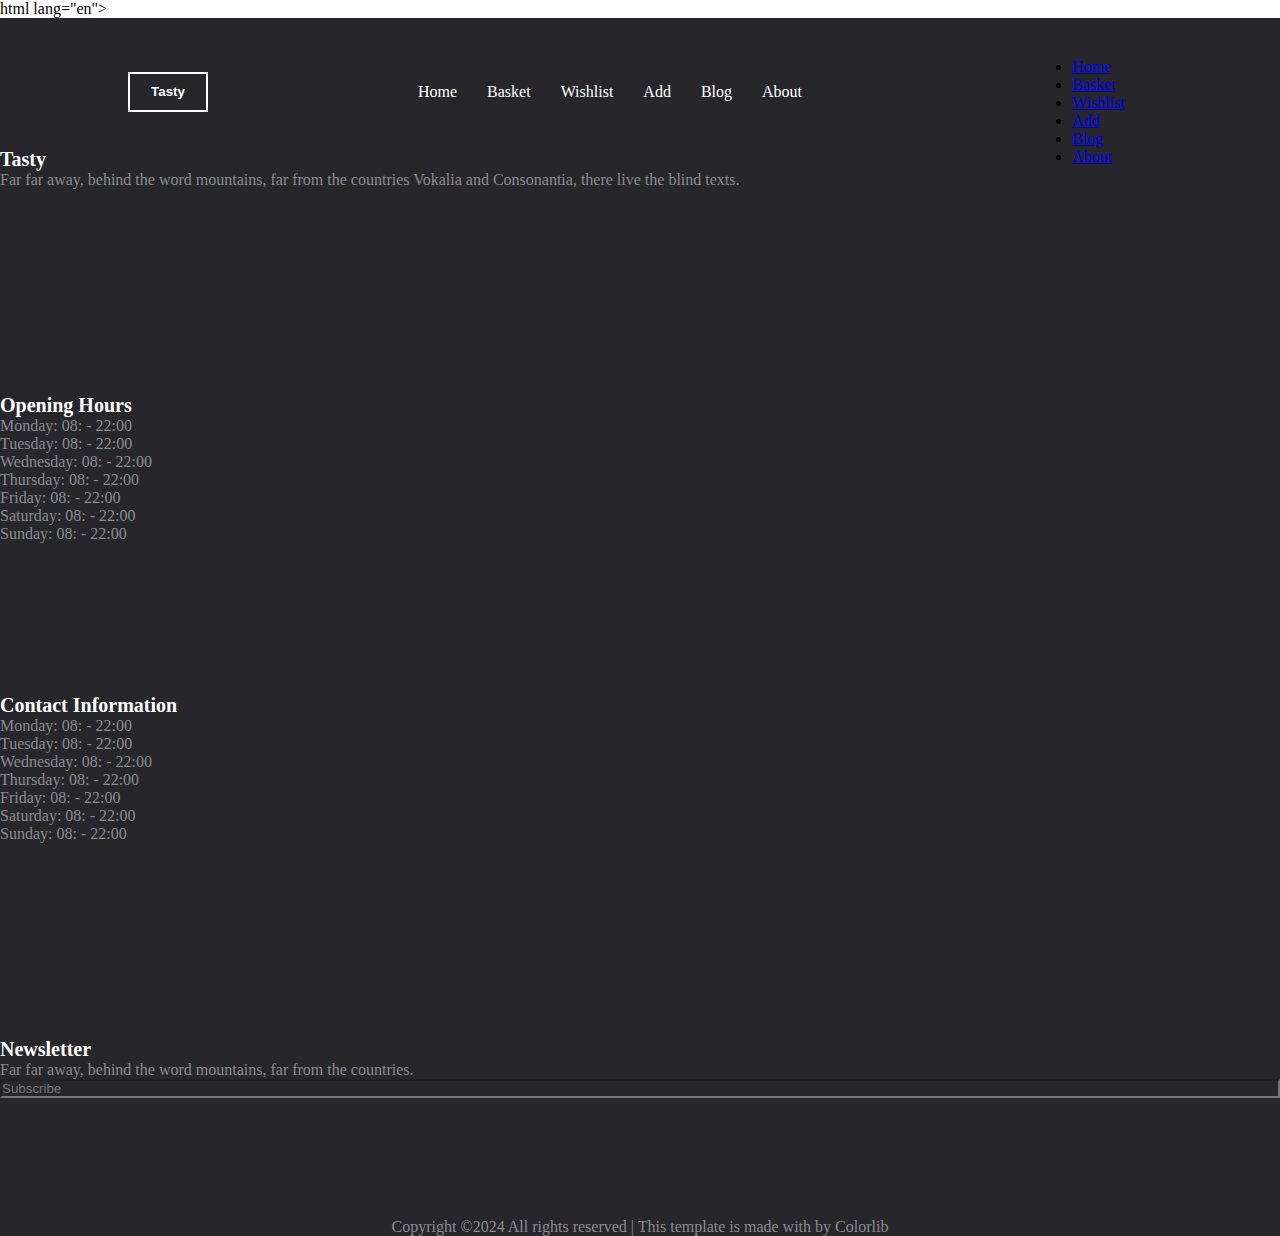
<file: imtahan/add.html>
html lang="en">
<head>
    <meta charset="UTF-8">
    <meta http-equiv="X-UA-Compatible" content="IE=edge">
    <meta name="viewport" content="width=device-width, initial-scale=1.0">
    <title>Document</title>
    <link href="https://cdn.jsdelivr.net/npm/bootstrap@5.3.2/dist/css/bootstrap.min.css" rel="stylesheet" integrity="sha384-T3c6CoIi6uLrA9TneNEoa7RxnatzjcDSCmG1MXxSR1GAsXEV/Dwwykc2MPK8M2HN" crossorigin="anonymous">
    <link rel="stylesheet" href="https://cdnjs.cloudflare.com/ajax/libs/font-awesome/6.5.1/css/all.min.css" integrity="sha512-DTOQO9RWCH3ppGqcWaEA1BIZOC6xxalwEsw9c2QQeAIftl+Vegovlnee1c9QX4TctnWMn13TZye+giMm8e2LwA==" crossorigin="anonymous" referrerpolicy="no-referrer" />
    <link rel="stylesheet" href="./assets/css/main.css">
</head>
<body>
    <header>
       <div class="headercontainer">
       <div class="nav">
        <button>Tasty</button>
       <div class="div">
        <ul>
            <li>
                <a href="#">Home</a>
            </li>
            <li>
                <a href="#">Basket</a>
            </li>
            <li>
                <a href="#">Wishlist</a>
            </li>
            <li>
                <a href="#">Add</a>
            </li>
            <li>
                <a href="#">Blog</a>
            </li>
            <li>
                <a href="#">About</a>
            </li>
            <li>
                <a href="./basket.html"><i class="fa-solid fa-cart-shopping"></i></a>
            </li>
            <li>
                <a href="./wish.html"><i class="fa-solid fa-heart"></i></a>
            </li>
           </ul>
       </div>
       <div class="dropdown collapsed">
        <button style="background-color: transparent; border: none;" class="btn btn-secondary " type="button" data-bs-toggle="dropdown" aria-expanded="false">
            <i class="fa-solid fa-bars" style="border: none;"></i>
        </button>
        <ul class="dropdown-menu">
          <li><a class="dropdown-item" href="#">Home</a></li>
          <li><a class="dropdown-item" href="#">Basket</a></li>
          <li><a class="dropdown-item" href="#">Wishlist</a></li>
          <li><a class="dropdown-item" href="#">Add</a></li>
          <li><a class="dropdown-item" href="#">Blog</a></li>
          <li><a class="dropdown-item" href="#">About</a></li>
          
        </ul>
      </div>
    </div>
    
       </div>
    </header>
    <main>

    </main>
    <footer>
        <div class="container">
            <div class="row">
                <div class="col-xl-3 col-lg-3 col-md-6 col-sm-12">
                    <div class="text">
                        <h1>Tasty</h1>
                        <p>Far far away, behind the word mountains, far from the countries Vokalia and Consonantia, there live the blind texts.</p>
                        <div class="icons">
                            <i class="fa-brands fa-facebook"></i>
                            <i class="fa-brands fa-twitter"></i>
                            <i class="fa-brands fa-youtube"></i>
                        </div>
                    </div>
                   
                </div>
                <div class="col-xl-3 col-lg-3 col-md-6 col-sm-12">
                    <div class="text">
                        <h1>Opening Hours</h1>
                         <p>Monday: 08: - 22:00  <br>
                            Tuesday: 08: - 22:00  <br>
                            Wednesday: 08: - 22:00  <br>
                            Thursday: 08: - 22:00   <br>
                            Friday: 08: - 22:00     <br>
                            Saturday: 08: - 22:00  <br>
                            Sunday: 08: - 22:00</p>
                    </div>
                   
                </div>
                <div class="col-xl-3 col-lg-3 col-md-6 col-sm-12">
                    <div class="text">
                        <h1>Contact Information</h1>
                         <p>Monday: 08: - 22:00  <br>
                            Tuesday: 08: - 22:00  <br>
                            Wednesday: 08: - 22:00  <br>
                            Thursday: 08: - 22:00   <br>
                            Friday: 08: - 22:00     <br>
                            Saturday: 08: - 22:00  <br>
                            Sunday: 08: - 22:00</p>
                    </div>
                   
                </div>
                <div class="col-xl-3 col-lg-3 col-md-6 col-sm-12">
                    <div class="text">
                        <h1>Newsletter</h1>
                        <p>Far far away, behind the word mountains, far from the countries.</p>
                        <input type="text" style="background-color: transparent;"  placeholder="Subscribe" >
                    </div>
                   
                </div>
            </div>
        </div>
        <div class="footerDiv">
            <p>Copyright ©2024 All rights reserved | This template is made with <i class="fa-solid fa-heart"></i> by Colorlib</p>
        </div>
    </footer>
    <script src="https://cdn.jsdelivr.net/npm/bootstrap@5.3.2/dist/js/bootstrap.bundle.min.js" integrity="sha384-C6RzsynM9kWDrMNeT87bh95OGNyZPhcTNXj1NW7RuBCsyN/o0jlpcV8Qyq46cDfL" crossorigin="anonymous"></script>  
    <script src="https://code.jquery.com/jquery-3.2.1.slim.min.js" integrity="sha384-KJ3o2DKtIkvYIK3UENzmM7KCkRr/rE9/Qpg6aAZGJwFDMVNA/GpGFF93hXpG5KkN" crossorigin="anonymous"></script>
   <script src="https://cdn.jsdelivr.net/npm/popper.js@1.12.9/dist/umd/popper.min.js" integrity="sha384-ApNbgh9B+Y1QKtv3Rn7W3mgPxhU9K/ScQsAP7hUibX39j7fakFPskvXusvfa0b4Q" crossorigin="anonymous"></script>
   <script src="https://cdn.jsdelivr.net/npm/bootstrap@4.0.0/dist/js/bootstrap.min.js" integrity="sha384-JZR6Spejh4U02d8jOt6vLEHfe/JQGiRRSQQxSfFWpi1MquVdAyjUar5+76PVCmYl" crossorigin="anonymous"></script>
  <script src="./assets/JS/add.js"></script>

</body>
</html>
</file>
<file: imtahan/assets/css/main.css>
* {
  margin: 0;
  padding: 0;
  box-sizing: border-box;
}

header {
  width: 100%;
  min-height: 80px;
  display: flex;
  align-items: center;
  justify-content: center;
  background-color: transparent;
  z-index: 1;
  position: absolute;
}
header .headercontainer {
  width: 100%;
  display: flex;
  align-items: center;
  justify-content: space-between;
}
header .headercontainer .nav {
  width: 80%;
  min-height: 40px;
  margin: auto;
  display: flex;
  align-items: center;
  justify-content: space-between;
}
header .headercontainer .nav button {
  width: 80px;
  min-height: 40px;
  background-color: transparent;
  color: white;
  border: 2px solid white;
  font-weight: 600;
  padding: 5px 10px;
  line-height: 1;
}
header .headercontainer .nav .div ul {
  display: flex;
  align-items: center;
  justify-content: space-around;
  list-style: none;
  gap: 30px;
}
header .headercontainer .nav .div ul li a {
  color: white;
  text-decoration: none;
}
header .collapse {
  display: none;
}

@media screen and (max-width: 600px) {
  header .collapsed {
    display: block;
  }
  header .div {
    display: none;
  }
}
main #bookSection {
  width: 100%;
  min-height: 500px;
  background-image: url(/assets/img/bg_2\(1\).jpg);
  background-size: cover;
  background-repeat: no-repeat;
  background-position: center;
  margin-bottom: 20px;
}
main #bookSection .text {
  width: 100%;
  min-height: 500px;
  display: flex;
  justify-content: center;
  align-items: center;
  flex-direction: column;
}
main #bookSection .text h1 {
  color: white;
  font-family: italic;
  font-size: 70px;
  padding-bottom: 20px;
}
main #bookSection .text button {
  background-color: transparent;
  color: white;
  border: 2px solid white;
  width: 140px;
  height: 50px;
}
main #tastySection {
  width: 100%;
  min-height: 500px;
  margin-bottom: 20px;
}
main #tastySection .images img {
  max-width: 100%;
}
main #tastySection .text {
  padding-top: 20px;
  gap: 30px;
  width: 100%;
  min-height: 500px;
  display: flex;
  justify-content: center;
  flex-direction: column;
}
main #tastySection .text p {
  color: #8b8b92;
}
main #tastySection .text h1 {
  color: #8b8b92;
}
main #productSection {
  min-height: 870px;
  width: 100%;
  display: flex;
  justify-content: center;
}
main #productSection .text {
  text-align: center;
  width: 100%;
  min-height: 200px;
  display: flex;
  justify-content: center;
  align-items: center;
  flex-direction: column;
}
main #productSection .text h1 {
  font-size: 20px;
}
main #productSection .buttons {
  text-align: center;
  gap: 20px;
}
main #productSection .buttons .btn {
  width: 120px;
  height: 80px;
  border: 0;
  background-color: #FFB400;
  color: black;
}
main #productSection .buttons button {
  width: 140px;
  height: 50px;
  border: 0;
  background-color: white;
  color: #8b8b92;
  border: 0;
}
main #productSection #productsAll {
  display: flex;
  align-items: center;
  justify-content: space-around;
  margin-top: 10px;
  flex-wrap: wrap;
  margin-bottom: 0px;
}
main #productSection #productsAll .miniDiv {
  width: 32%;
  display: flex;
  align-items: center;
  justify-content: center;
  flex-direction: column;
}
main #productSection #productsAll .miniDiv img {
  width: 80%;
  border-radius: 10px;
}
main #productSection #productsAll .miniDiv h2 {
  font-family: Muli, -apple-system, BlinkMacSystemFont, "Segoe UI", Roboto, "Helvetica Neue", Arial, sans-serif, "Apple Color Emoji", "Segoe UI Emoji", "Segoe UI Symbol", "Noto Color Emoji";
  font-weight: 700;
  color: #000 !important;
  font-size: 20px;
}
main #productSection .loadMore {
  width: 100%;
  min-height: 200px;
  display: flex;
  align-items: center;
  justify-content: center;
}
main #productSection .loadMore #loadMore {
  width: 18%;
  background-color: #000;
  color: #fff;
  height: 54px;
  border: none;
  font-family: Muli, -apple-system, BlinkMacSystemFont, "Segoe UI", Roboto, "Helvetica Neue", Arial, sans-serif, "Apple Color Emoji", "Segoe UI Emoji", "Segoe UI Symbol", "Noto Color Emoji";
  font-weight: 700;
  transition: 0.5s ease;
}
main #productSection .loadMore #loadMore:hover {
  border: 2px solid #000;
  background-color: transparent;
  color: #000;
}

#peopleSection {
  width: 100%;
  min-height: 500px;
  margin-bottom: 20px;
}
#peopleSection .head {
  width: 100%;
  min-height: 300px;
  text-align: center;
  display: flex;
  justify-content: center;
  align-items: center;
  flex-direction: column;
}
#peopleSection .head p {
  color: #8b8b92;
}
#peopleSection .head h1 {
  color: #8b8b92;
}
#peopleSection .cart {
  text-align: center;
}
#peopleSection .cart img {
  width: 90px;
  border-radius: 50%;
}
#peopleSection .cart .icons i {
  font-size: 10px;
  color: orangered;
}
#peopleSection .cart p {
  color: #8b8b92;
}
#peopleSection .cart h3 {
  color: black;
  font-size: 15px;
}

#blogSection {
  width: 100%;
  min-height: 500px;
  margin-top: 20px;
  margin-bottom: 20px;
}
#blogSection .head {
  text-align: center;
  width: 100%;
  min-height: 300px;
  display: flex;
  justify-content: center;
  align-items: center;
  flex-direction: column;
}
#blogSection .head p {
  color: #8b8b92;
  font-family: Arial, Helvetica, sans-serif;
}
#blogSection .head h2 {
  color: #8b8b92;
  font-family: Arial, Helvetica, sans-serif;
}
#blogSection .images img {
  max-width: 100%;
}
#blogSection .text {
  display: flex;
  justify-content: center;
  gap: 15px;
}
#blogSection h3 {
  font-size: 20px;
  font-weight: 700;
}
#blogSection .icons .text {
  display: flex;
  justify-content: space-between;
  align-items: center;
}
#blogSection .icons .text p {
  color: #8b8b92;
}
#blogSection .icons .text h3 {
  color: #8b8b92;
  font-size: 15px;
}

footer {
  width: 100%;
  min-height: 400px;
  background-color: #27272b;
}
footer .text {
  width: 100%;
  min-height: 300px;
  display: flex;
  justify-content: center;
  flex-direction: column;
}
footer .text h1 {
  color: white;
  font-size: 20px;
}
footer .text p {
  color: #8b8b92;
}
footer .text .icons {
  color: white;
}
footer .footerDiv {
  text-align: center;
  color: #8b8b92;
}
</file>
